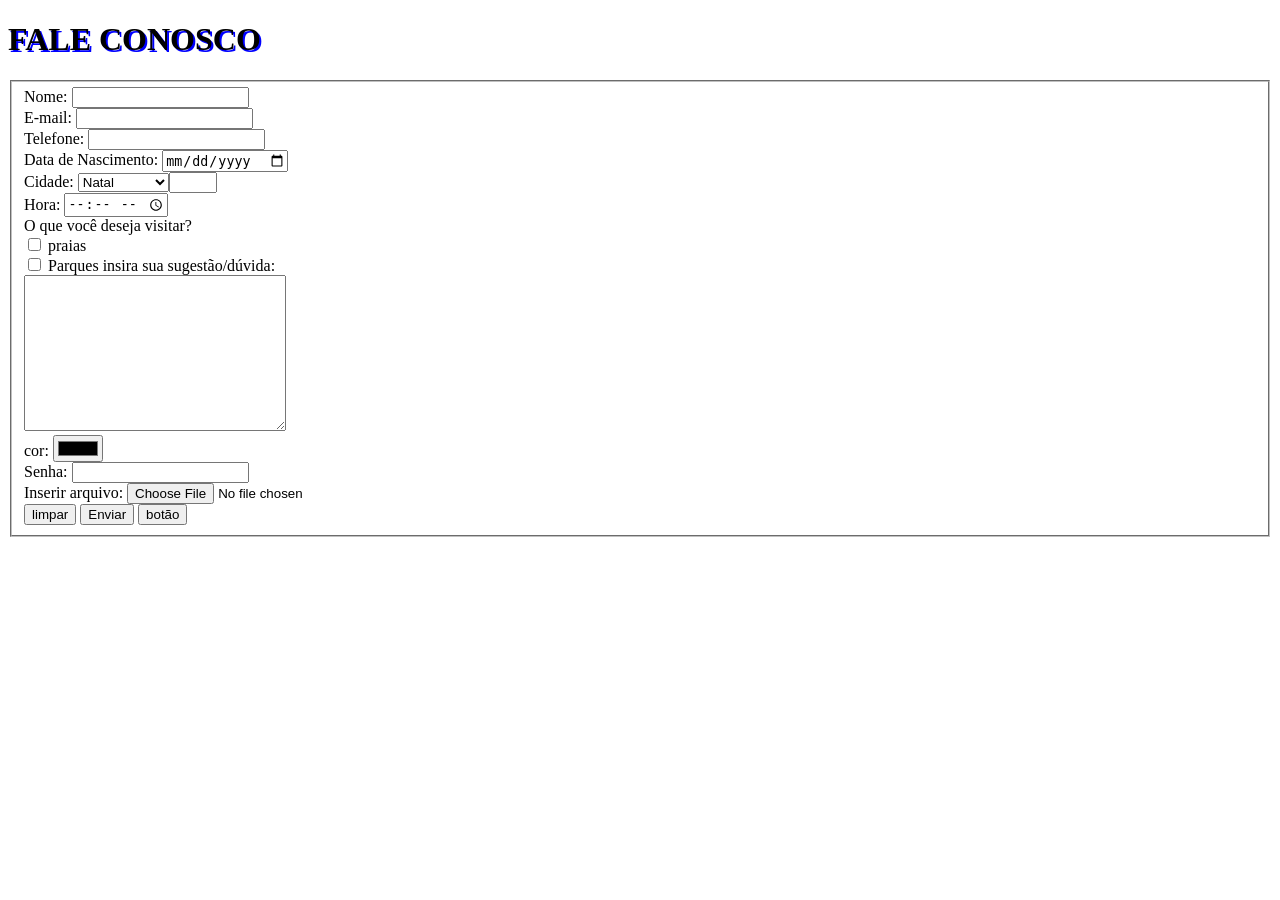
<file: html/exemploForm.html>
<!DOCTYPE html>
<html lang="en">

<head>
    <meta charset="UTF-8">
    <meta name="viewport" content="width=device-width, initial-scale=1.0">
    <title>FALE CONOSCO</title>
    <link rel="icon" href="https://img.icons8.com/?size=100&id=AEYBfCeYQi2f&format=png&color=000000">
</head>

<body>
    <h1 style="text-shadow: 2px 2px blue;">FALE CONOSCO</h1>
    <fieldset>
        <form>

            Nome: <input type="text"> <br>
            E-mail: <input type="email"><br>
            Telefone: <input type="tel"><br>
            Data de Nascimento: <input type="Date"><br>

            Cidade: <select name="" id="">
                <option value="">Natal</option>
                <option value="">SGA</option>
                <option value="">Extremoz</option>
                <option value="">Parnamirim</option>
                <br>
                Número: <input type="number" min="5" max="10"> <br>
                Hora: <input type="time"><br>
                O que você deseja visitar?<br>
                <input type="checkbox"> praias <br>
                <input type="checkbox"> Parques
                insira sua sugestão/dúvida: <br>
                <textarea name="" id="dúvida" rows="10" cols="30"></textarea><br>
                cor: <input type="color"><br>
                Senha: <input type="password"><br>
                Inserir arquivo: <input type="file"> <br>
                <input type="reset" value="limpar">
                <input type="submit" value="Enviar" onclick="alert"('Enviado com sucesso')>
                <button> botão</button>

        </form>
    </fieldset>
</body>

</html>
</file>
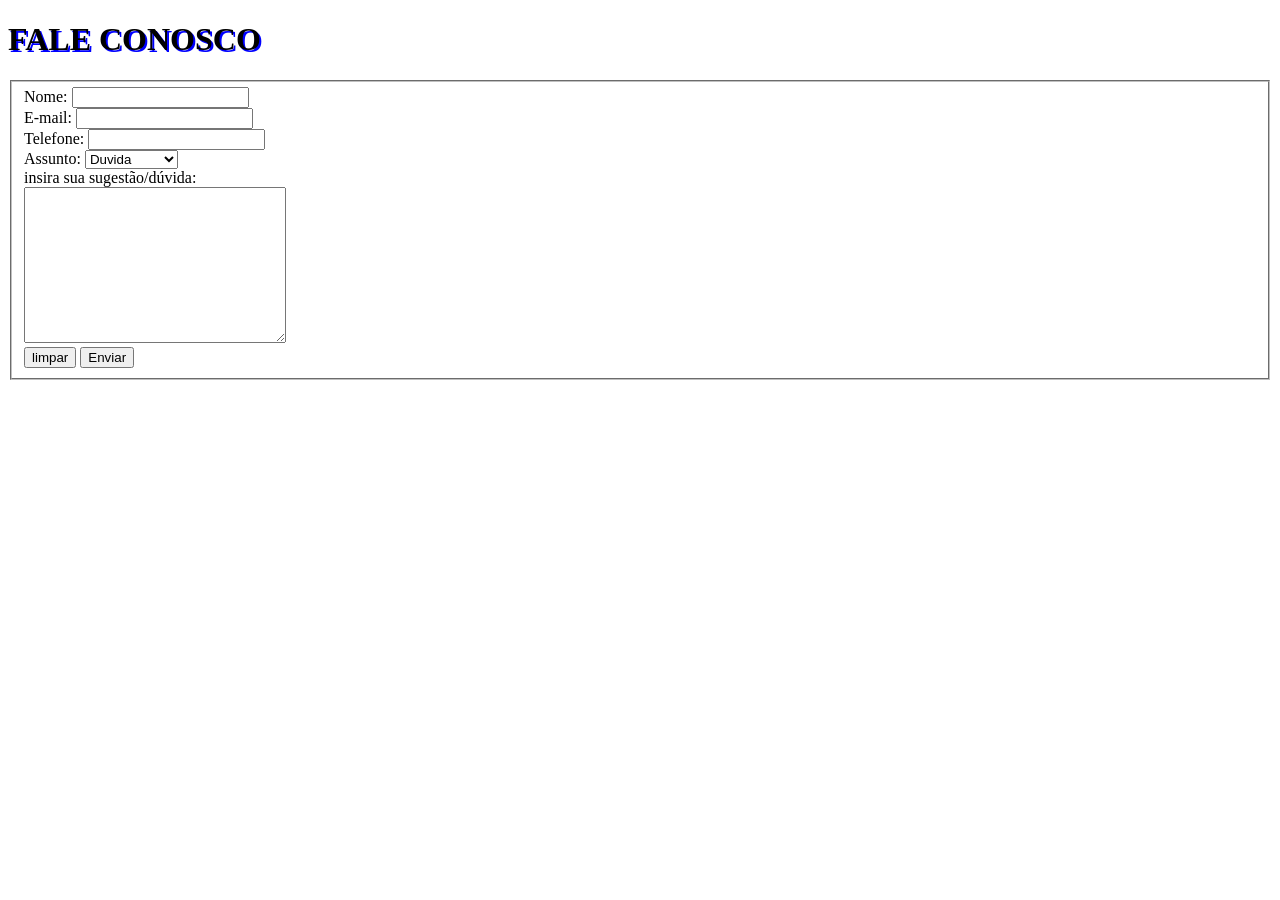
<file: html/Formulario.html>
<!DOCTYPE html>
<html lang="en">

<head>
    <meta charset="UTF-8">
    <meta name="viewport" content="width=device-width, initial-scale=1.0">
    <title>FALE CONOSCO</title>
    <link rel="icon" href="https://img.icons8.com/?size=100&id=AEYBfCeYQi2f&format=png&color=000000">
</head>

<body>
    <h1 style="text-shadow: 2px 2px blue;">FALE CONOSCO</h1>
    <fieldset>
        <form>

            Nome: <input type="text"> <br>
            E-mail: <input type="email"><br>
            Telefone: <input type="tel"><br>
            Assunto: <select name="" id="">
                <option value="">Duvida</option>
                <option value="">sugestão</option>
                <option value="">Elogios</option>
                <option value="">Imformação</option>
                </select>
                <br>
                insira sua sugestão/dúvida: <br>
                <textarea name="" id="dúvida" rows="10" cols="30"></textarea><br>
                <input type="reset" value="limpar">
                <input type="submit" value="Enviar" onclick="alert('Enviado com sucesso')">
        </form>
    </fieldset>
</body>

</html>
</file>
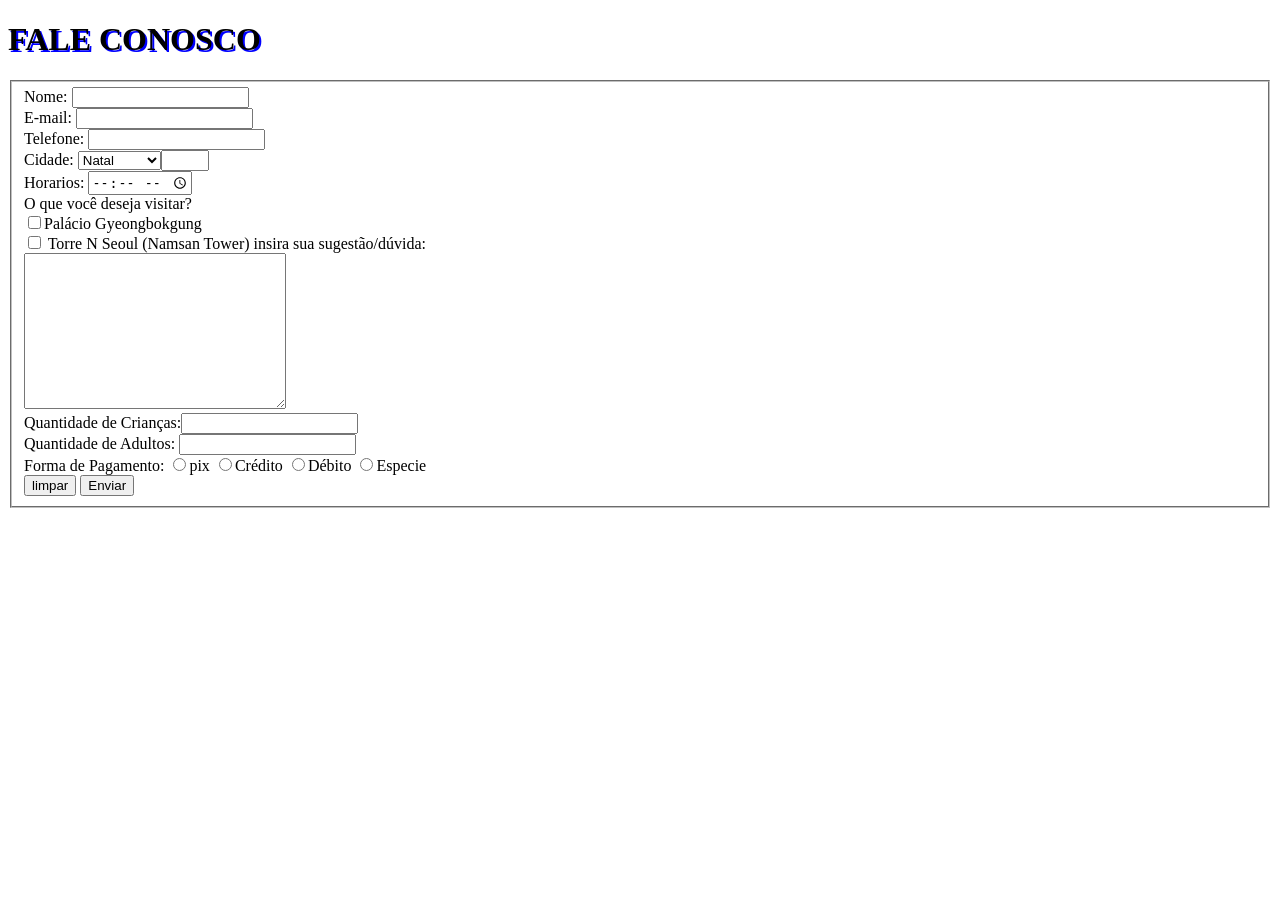
<file: html/Reserva.html>
<!DOCTYPE html>
<html lang="en">

<head>
    <meta charset="UTF-8">
    <meta name="viewport" content="width=device-width, initial-scale=1.0">
    <title>FALE CONOSCO</title>
    <link rel="icon" href="https://img.icons8.com/?size=100&id=AEYBfCeYQi2f&format=png&color=000000">
</head>

<body>
    <h1 style="text-shadow: 2px 2px blue;">FALE CONOSCO</h1>
    <fieldset>
        <form>

             Nome: <input type="text"> <br>
            E-mail: <input type="email"><br>
            Telefone: <input type="tel"><br>     

            Cidade: <select name="" id="">
                <option value="">Natal</option>
                <option value="">Salvador</option>
                <option value="">Aparecida</option>
                <option value="">Trindade</option>
                <br>
                Número: <input type="number" min="5" max="10"> <br>
                Horarios: <input type="time"><br>
                O que você deseja visitar?<br>
                <input type="checkbox">Palácio Gyeongbokgung<br>
                <input type="checkbox"> Torre N Seoul (Namsan Tower)
                insira sua sugestão/dúvida: <br>
                <textarea name="" id="dúvida" rows="10" cols="30"></textarea><br>
              Quantidade de Crianças:<input type="number"><br>
              Quantidade de Adultos:  <input type="number">
<br>
Forma de Pagamento: <input type="radio" name="Pagamento">pix 
<input type="radio" name="Pagamento">Crédito
<input type="radio" name="Pagamento">Débito
              <input type="radio" name="Pagamento">Especie <br>

<input type="reset" value="limpar">
                <input type="submit" value="Enviar" onclick="alert" ('Enviado com sucesso')>

                

        </form>
    </fieldset>
</body>

</html>
</file>
